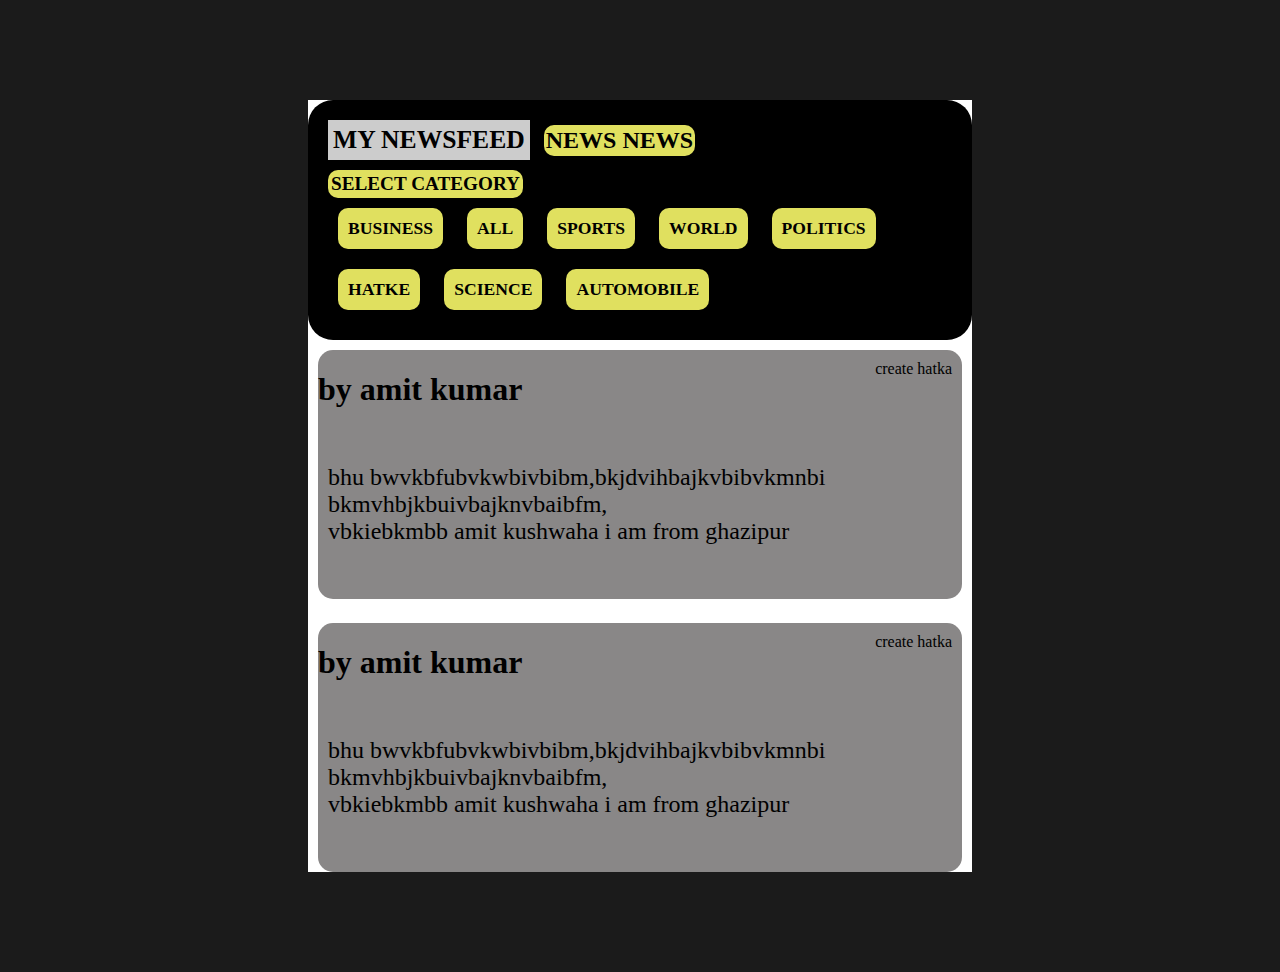
<file: new_news.html>
<!DOCTYPE html>
<html lang="en">
<head>
    <meta charset="UTF-8">
    <meta http-equiv="X-UA-Compatible" content="IE=edge">
    <meta name="viewport" content="width=device-width, initial-scale=1.0">
    <title>MY NEWSFEED</title>
    <link rel="stylesheet" href="style.css">
    <link rel="icon" href="https://notion-emojis.s3-us-west-2.amazonaws.com/prod/svg-twitter/1f304.svg?v=2">
</head>
<body>
    <section id="saved_section">
        <div class="saved_parent">
            <div class="saved_header">
                
                <div class="saved_name">MY NEWSFEED</div>
                <div class="saved_button">NEWS NEWS</div>
                <div>
                    <ul>
                        <span>SELECT CATEGORY</span><br>
                        <li><a href="">BUSINESS</a></li>
                        <li><a href="">All</a></li>
                        <li><a href="">SPORTS</a></li>
                        <li><a href="">WORLD</a></li>
                        <li><a href="">politics</a></li>
                        <li><a href="">hatke</a></li>
                        <li><a href="">science</a></li>
                        <li><a href="">automobile</a></li>
                        
                    </ul>
                </div>
            </div>
            <div class="saved_news">
                <h1>by amit kumar</h1><span>create hatka</span>
                <p>bhu  bwvkbfubvkwbivbibm,bkjdvihbajkvbibvkmnbi bkmvhbjkbuivbajknvbaibfm,<br> vbkiebkmbb amit kushwaha i am from ghazipur</p>
                <p></p>
            </div>
            <div class="saved_news">
                <h1>by amit kumar</h1><span>create hatka</span>
                <p>bhu  bwvkbfubvkwbivbibm,bkjdvihbajkvbibvkmnbi bkmvhbjkbuivbajknvbaibfm,<br> vbkiebkmbb amit kushwaha i am from ghazipur</p>
                <p><span></span></p>
            </div>
        </div>
    </section>
</body>
</html>
</file>
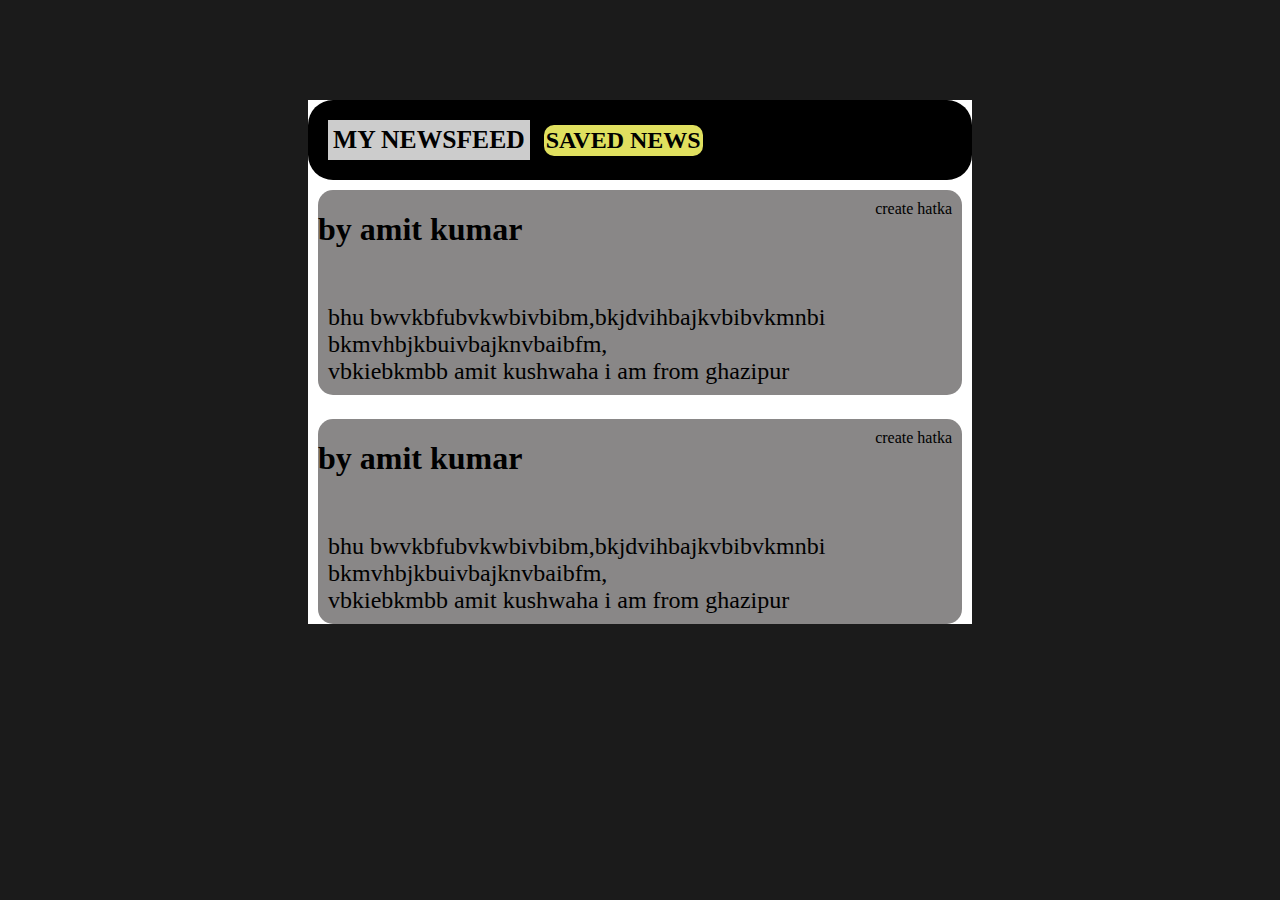
<file: SavedNews.html>
<!DOCTYPE html>
<html lang="en">
<head>
    <meta charset="UTF-8">
    <meta http-equiv="X-UA-Compatible" content="IE=edge">
    <meta name="viewport" content="width=device-width, initial-scale=1.0">
    <title>MY NEWSFEED</title>
    <link rel="stylesheet" href="style.css">
    <link rel="icon" href="https://notion-emojis.s3-us-west-2.amazonaws.com/prod/svg-twitter/1f304.svg?v=2">
</head>
<body>
    <section id="saved_section">
        <div class="saved_parent">
            <div class="saved_header">
                
                <div class="saved_name">MY NEWSFEED</div>
                <div class="saved_button">SAVED NEWS</div>
            </div>
            <div class="saved_news">
                <h1>by amit kumar</h1><span>create hatka</span>
                <p>bhu  bwvkbfubvkwbivbibm,bkjdvihbajkvbibvkmnbi bkmvhbjkbuivbajknvbaibfm,<br> vbkiebkmbb amit kushwaha i am from ghazipur</p>
            </div>
            <div class="saved_news">
                <h1>by amit kumar</h1><span>create hatka</span>
                <p>bhu  bwvkbfubvkwbivbibm,bkjdvihbajkvbibvkmnbi bkmvhbjkbuivbajknvbaibfm,<br> vbkiebkmbb amit kushwaha i am from ghazipur</p>
            </div>
        </div>
    </section>
</body>
</html>
</file>
<file: style.css>
body{
    background-color: rgb(27, 27, 27);
}
#logo{
    margin:100px 200px;
}
#logo h1{
    color:#ccc;
    font-size: 3.5rem;
}
.parent{
    background-color: white;
    padding: 2%;
}
.parent .first-child{
    border-radius: 20px;
    background-color: black;
    padding:20px
}
.name{
    margin:0 30% 20px 30%;
   width:auto;
    color:#000;
    background-color: #ccc;
    text-align: center;
    font-size: 2.2rem;
    font-weight: bold;
}
.btn{
    text-align: center;
    margin:40px 0 20px 0;
}

button{
    width:30%;
    height:60px;
    display: inline-block;
    font-weight: bold;
    font-size: 1.3rem;
    background-color: rgb(230, 230, 51);
    text-align: center;
    margin:0px 40px;
    padding:10px;
    border-radius: 10px;
    cursor: pointer;
}
.getNews{
    text-align:center;
    font-size:2.5rem;
    color:black;
    font-weight: bold;
}
.stayupdate{
    margin:35px 0;
}
.stayupdate p{
   text-align:center;
   color:white;
   color:black;
   font-size: 3.5rem;
}



/* saved news page */
#saved_section{
    margin:100px 300px;
}
.saved_parent{
    background-color: #fff;
}
.saved_header{
    background-color: #000;
    border-radius: 25px;
    padding:20px;
}
.saved_name{
    display:inline-block;
    color:#000;
    background-color: #ccc;
    text-align: left;
    font-size: 1.6rem;
    padding: 5px;
    font-weight: bold;
}
.saved_button{
    display:inline-block;
    color:#000;
    padding: 2px;
    background-color: rgb(224, 224, 95);
    text-align: center;
    font-size: 1.5rem;
    font-weight: bold;
    border-radius: 10px;
    margin-left: 10px;
}
.saved_news{
    background-color: rgb(137, 135, 135);
    margin: 10px;
    border-radius: 15px;
}
.saved_news h1{
    
   display:inline-block
}
.saved_news span{
    margin: 10px;
    float: right;
    display: block;
}
.saved_news p{
    font-size: 1.5rem;
    padding: 10px;
}



/* news news page */
ul{
    margin: 10px 0 0 0;
    padding: 0;
}
ul span{
    display:inline-block;
    color:#000;
    padding: 3px;
    background-color: rgb(224, 224, 95);
    text-align: center;
    font-size: 1.2rem;
    font-weight: bold;
    border-radius: 10px;
    

}
ul li{
    display:inline-block;
    padding: 10px;
    background-color: rgb(224,224,95);
    text-align: center;
    font-size: 1.1rem;
    font-weight: bold;
    border-radius: 10px;
    margin: 10px;
}


/* apply on all page */
a{
    text-decoration: none;
    color: #000;
    text-transform: uppercase;

}
</file>
